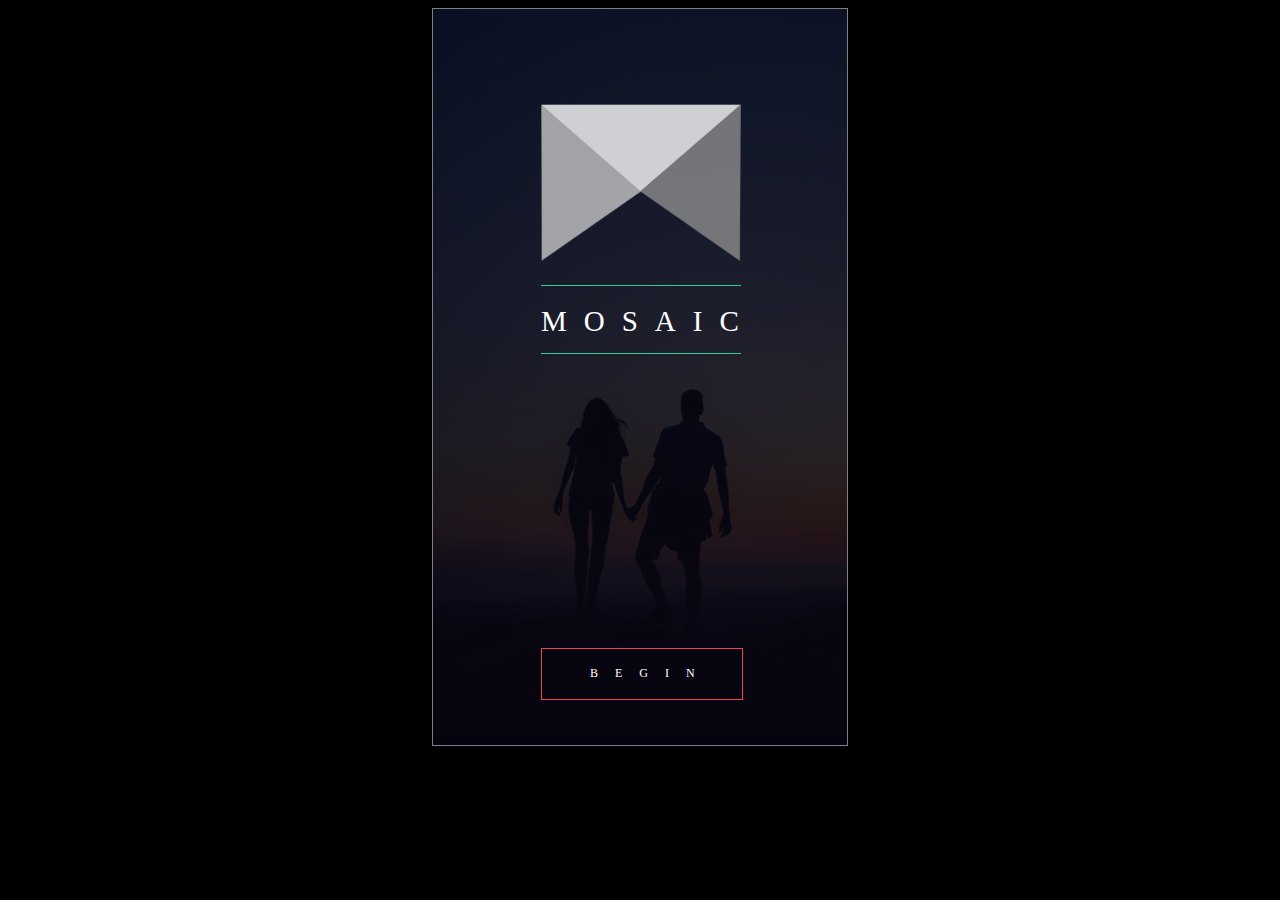
<file: index.html>
<!DOCTYPE html> 

<html>

	<head>

		<link rel = "stylesheet" type = "text/css" href = "css/home.css">

	</head>


	<body>

		<div id = "mobileScreen">

			<img id = "homeImage" src = "img/home-image.jpg"/>

			<img id ="mosaicLogo" src = "img/mosaic-logo.png"/>

			<div id = "sloganContainer">
				<h1>MOSAIC</h1>
			</div>

			<a href = "questionnaire.html">
				<div id = "beginButton">
					<h2>BEGIN</h2>
				</div>
			</a>

		</div>

	</body>


</html>
</file>
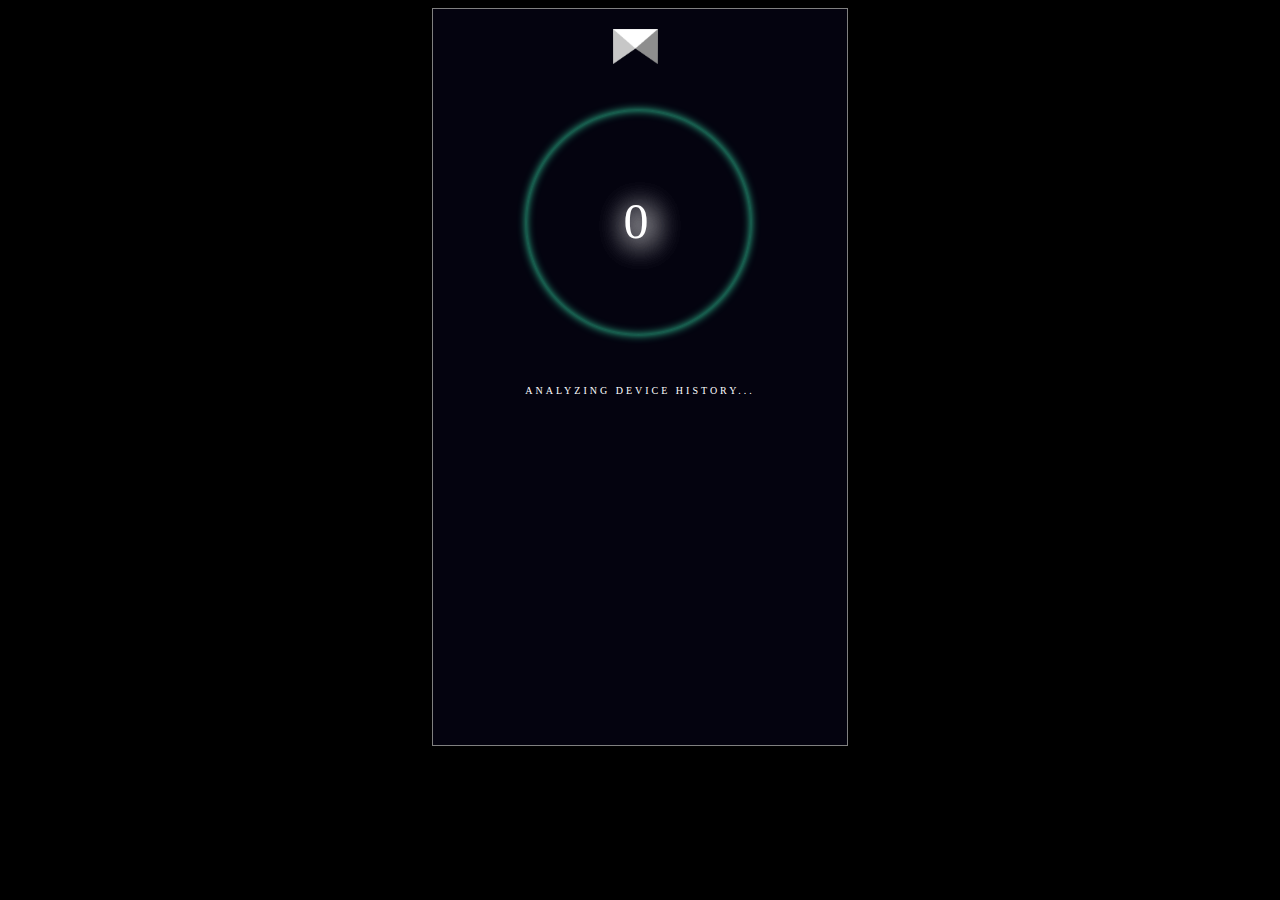
<file: findingmatch-samantha.html>
<!DOCTYPE html>

<html>

	<head>

		<link rel = "stylesheet" type = "text/css" href = "css/finding-match.css">

		<script type = "text/javascript">

			var num = 0;
			var interval = Math.floor((Math.random() * 1500) + 500);

			function removeAd() {

				document.getElementById("nonAdContainer").style.display = "block";
				document.getElementById("adContainer").style.display = "none";	

			}

			function firstAdAppear() {

				document.getElementById("nonAdContainer").style.display = "none";
				document.getElementById("adContainer").style.display = "block";	

			}

			function secondAdAppear() {

				document.getElementById("advertisementImage").src = "img/advertisement2.jpg";
				document.getElementById("nonAdContainer").style.display = "none";
				document.getElementById("adContainer").style.display = "block";	

			}

			setTimeout(firstAdAppear, interval * 15)
			setTimeout(secondAdAppear, interval * 60)
			
			window.setInterval (
				function() {

					if (num < 100 ) {

						num = num + 1;
						document.getElementById('number').innerHTML = num;

						if (num > 10 && num <= 20) {
							document.getElementById('1').style.color = "#808080";
							document.getElementById('textContainer2').style.opacity = "1";
						}

						else if (num > 20 && num <= 30) {
							document.getElementById('2').style.color = "#808080";
							document.getElementById('textContainer3').style.opacity = "1";
						}

						else if (num > 30 && num <= 50) {
							document.getElementById('3').style.color = "#808080";
							document.getElementById('textContainer4').style.opacity = "1";
						}

						else if (num > 50 && num <= 70) {
							document.getElementById('4').style.color = "#808080";
							document.getElementById('textContainer5').style.opacity = "1";
						}

						else if (num > 70 && num <= 99) {
							document.getElementById('5').style.color = "#808080";
							document.getElementById('textContainer6').style.opacity = "1";
						}


					}

					else if (num = 100){

						document.getElementById('number').innerHTML = "100";
						document.getElementById('continueButton').style.opacity = "1";
						document.getElementById('inner').style.animationPlayState = "paused";
						document.getElementById('6').style.color = "#808080";
						document.getElementById('textContainer7').style.opacity = "1";
						document.getElementById("nonAdContainer").style.display = "block";
						document.getElementById("adContainer").style.display = "none";

					}
				}

			, interval);


		</script>

	</head>


	<body>

		<div id = "mobileScreen">

			<div id="adContainer">
				<img id="advertisementImage" src = "img/advertisement1.jpg"/>
				<a onClick="removeAd();"><h1 id="adClose">[ CLOSE AD ]</h1></a>
			</div>

			<div id="nonAdContainer">

				<div id="logoContainer">
					<img src = "img/mosaic-logo.png"/>
				</div>

				<div id = "inner">
					<div id="numberContainer">
						<p id = "number">0</p>
					</div>
				</div>

				<div id = "bigContainer">

					<div id = "textContainer1">
						<h1 id ="1">ANALYZING DEVICE HISTORY...</h1>
					</div>

					<div id = "textContainer2">
						<h1 id ="2">IDENTIFYING SOCIAL ACCOUNTS...</h1>
					</div>

					<div id = "textContainer3">
						<h1 id ="3">EXAMINING DIGITAL FOOTPRINT...</h1>
					</div>

					<div id = "textContainer4">
						<h1 id ="4">VERIFYING PERSONAL INFORMATION...</h1>
					</div>

					<div id = "textContainer5">
						<h1 id ="5">CONSTRUCTING ONLINE PERSONA...</h1>
					</div>

					<div id = "textContainer6">
						<h1 id ="6">FINDING PERFECT MATCH...</h1>
					</div>

					<div id = "textContainer7">
						<h1 id ="7">MATCH FOUND</h1>
					</div>

				</div>

				<a href = "index-woman.html">
					<div id = "continueButton"/>
						<h2>CONTINUE</h2>
					</div>
				</a>

			</div>

		</div>


	</body>


</html>
</file>
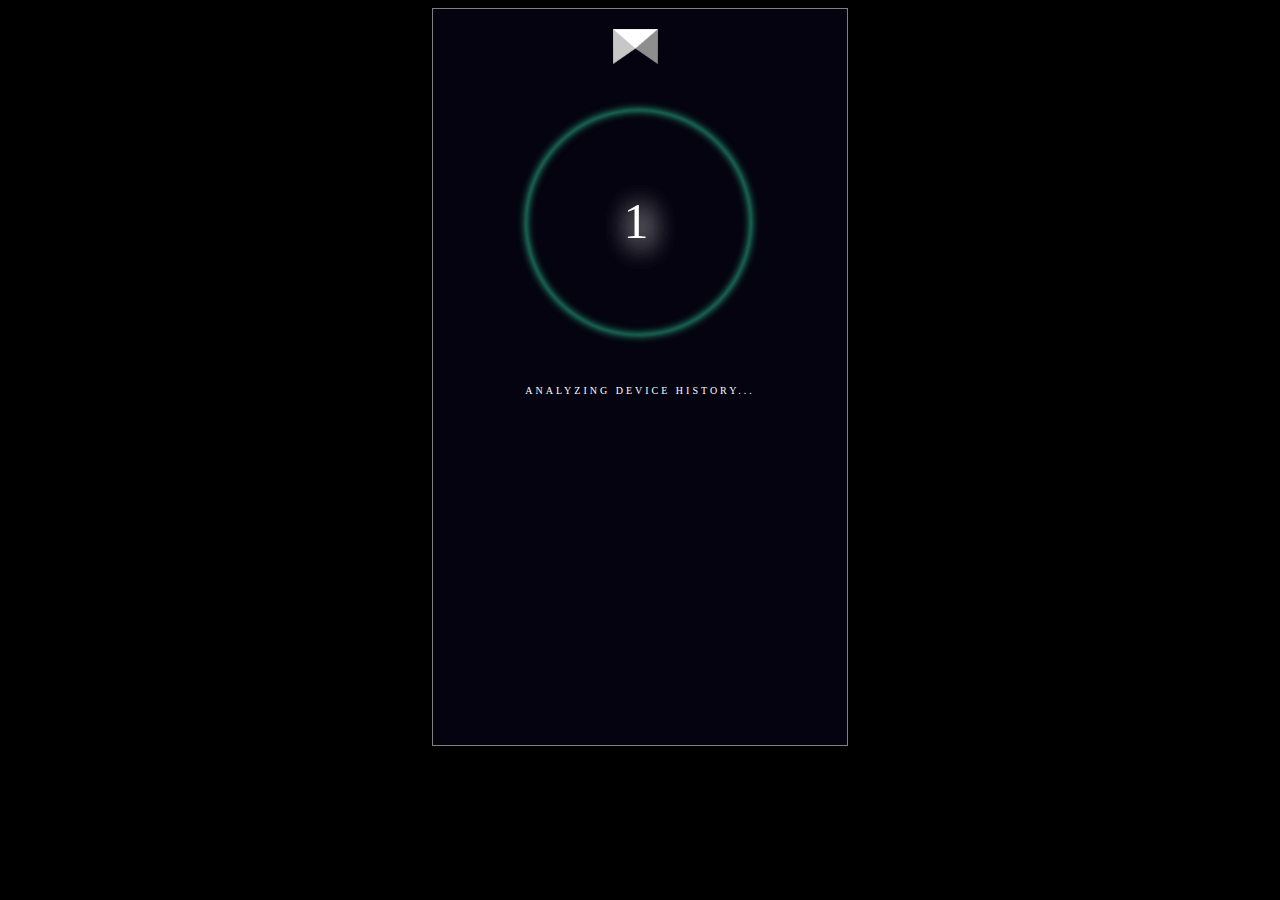
<file: findingmatch-samuel.html>
<!DOCTYPE html>

<html>

	<head>

		<link rel = "stylesheet" type = "text/css" href = "css/finding-match.css">

		<script type = "text/javascript">

			var num = 0;
			var interval = Math.floor((Math.random() * 1500) + 500);

			function removeAd() {

				document.getElementById("nonAdContainer").style.display = "block";
				document.getElementById("adContainer").style.display = "none";	

			}

			function firstAdAppear() {

				document.getElementById("nonAdContainer").style.display = "none";
				document.getElementById("adContainer").style.display = "block";	

			}

			function secondAdAppear() {

				document.getElementById("advertisementImage").src = "img/advertisement2.jpg";
				document.getElementById("nonAdContainer").style.display = "none";
				document.getElementById("adContainer").style.display = "block";	

			}

			setTimeout(firstAdAppear, interval * 15)
			setTimeout(secondAdAppear, interval * 60)
			
			window.setInterval (
				function() {

					if (num < 100 ) {

						num = num + 1;
						document.getElementById('number').innerHTML = num;

						if (num > 10 && num <= 20) {
							document.getElementById('1').style.color = "#808080";
							document.getElementById('textContainer2').style.opacity = "1";
						}

						else if (num > 20 && num <= 30) {
							document.getElementById('2').style.color = "#808080";
							document.getElementById('textContainer3').style.opacity = "1";
						}

						else if (num > 30 && num <= 50) {
							document.getElementById('3').style.color = "#808080";
							document.getElementById('textContainer4').style.opacity = "1";
						}

						else if (num > 50 && num <= 70) {
							document.getElementById('4').style.color = "#808080";
							document.getElementById('textContainer5').style.opacity = "1";
						}

						else if (num > 70 && num <= 99) {
							document.getElementById('5').style.color = "#808080";
							document.getElementById('textContainer6').style.opacity = "1";
						}


					}

					else if (num = 100){

						document.getElementById('number').innerHTML = "100";
						document.getElementById('continueButton').style.opacity = "1";
						document.getElementById('inner').style.animationPlayState = "paused";
						document.getElementById('6').style.color = "#808080";
						document.getElementById('textContainer7').style.opacity = "1";
						document.getElementById("nonAdContainer").style.display = "block";
						document.getElementById("adContainer").style.display = "none";

					}
				}

			, interval);


		</script>

	</head>

	<!--<body onload = "setTimeout(continueAppear, 5000)">-->

	<body>

		<div id = "mobileScreen">

			<div id="adContainer">
				<img id="advertisementImage" src = "img/advertisement1.jpg"/>
				<a onClick="removeAd();"><h1 id="adClose">[ CLOSE AD ]</h1></a>
			</div>

			<div id = "nonAdContainer">

				<div id="logoContainer">
					<img src = "img/mosaic-logo.png"/>
				</div>

				<div id = "inner">
					<div id="numberContainer">
						<p id = "number">0</p>
					</div>
				</div>

				<div id = "bigContainer">

					<div id = "textContainer1">
						<h1 id ="1">ANALYZING DEVICE HISTORY...</h1>
					</div>

					<div id = "textContainer2">
						<h1 id ="2">IDENTIFYING SOCIAL ACCOUNTS...</h1>
					</div>

					<div id = "textContainer3">
						<h1 id ="3">EXAMINING DIGITAL FOOTPRINT...</h1>
					</div>

					<div id = "textContainer4">
						<h1 id ="4">VERIFYING PERSONAL INFORMATION...</h1>
					</div>

					<div id = "textContainer5">
						<h1 id ="5">CONSTRUCTING ONLINE PERSONA...</h1>
					</div>

					<div id = "textContainer6">
						<h1 id ="6">FINDING PERFECT MATCH...</h1>
					</div>

					<div id = "textContainer7">
						<h1 id ="7">MATCH FOUND</h1>
					</div>

				</div>

				<a href = "index-man.html">
					<div id = "continueButton"/>
						<h2>CONTINUE</h2>
					</div>
				</a>

			</div>

		</div>


	</body>


</html>
</file>
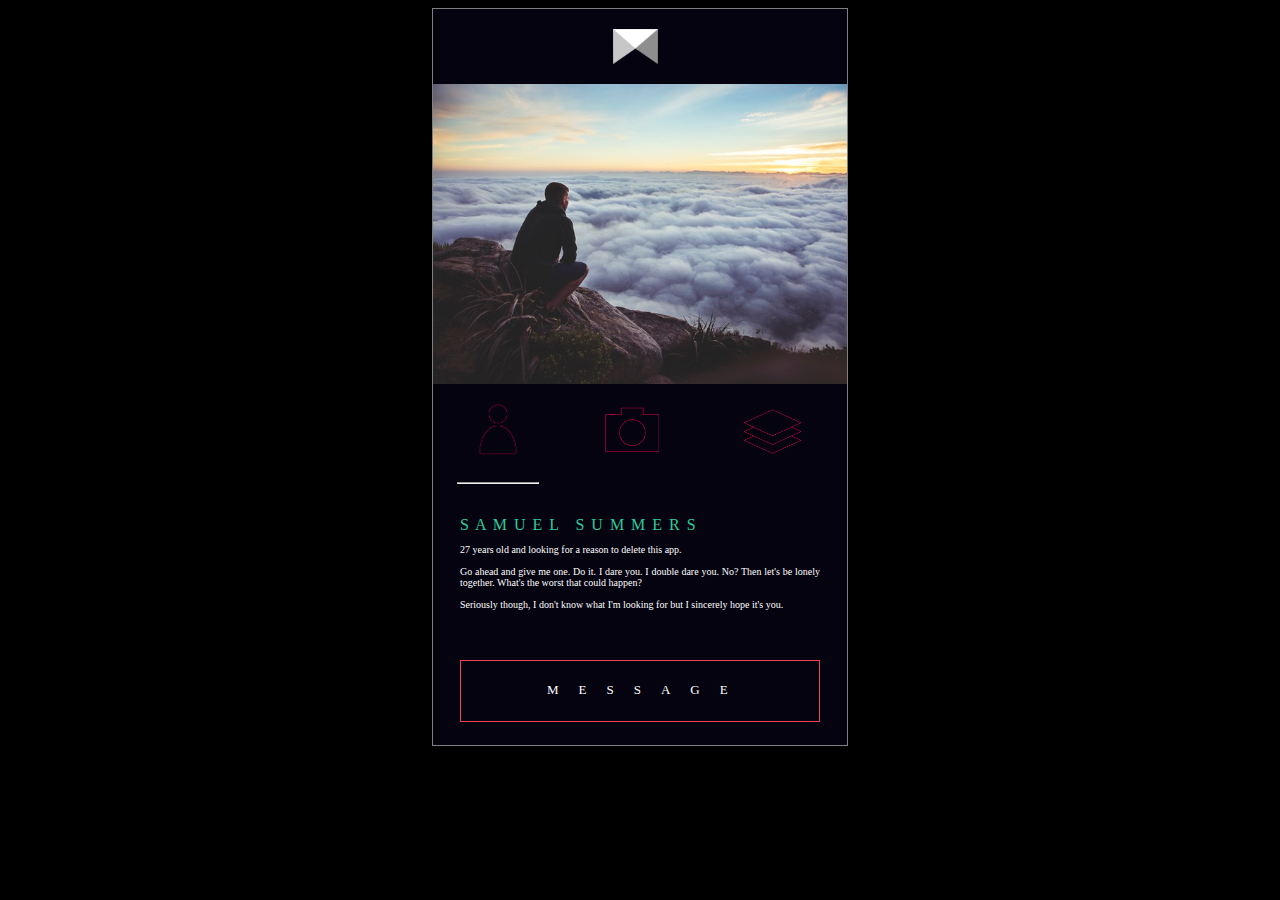
<file: index-man.html>
<!DOCTYPE html>

<html>


	<head>

		<link rel = "stylesheet" type = "text/css" href = "css/theme.css">

		<script type = "text/javascript">

			function changeToBio () {
				document.getElementById('bioContainer').style.display = "inline";
				document.getElementById('postContainer').style.display = "none";
				document.getElementById('photoContainer').style.display = "none";
				document.getElementById('bioLine').style.display = "inherit";
				document.getElementById('postLine').style.display = "none";
				document.getElementById('cameraLine').style.display = "none";
			}

			function changeToCamera () {
				document.getElementById('bioContainer').style.display = "none";
				document.getElementById('postContainer').style.display = "none";
				document.getElementById('photoContainer').style.display = "inline";
				document.getElementById('bioLine').style.display = "none";
				document.getElementById('postLine').style.display = "none";
				document.getElementById('cameraLine').style.display = "inherit";
			}

			function changeToPosts () {
				document.getElementById('bioContainer').style.display = "none";
				document.getElementById('postContainer').style.display = "inline";
				document.getElementById('photoContainer').style.display = "none";
				document.getElementById('bioLine').style.display = "none";
				document.getElementById('postLine').style.display = "inherit";
				document.getElementById('cameraLine').style.display = "none";
			}

			function changeImageOne() {

				document.getElementById('featuredImage').src = 'img/man-pic-one.jpg';
				document.getElementById('picOneIcon').style.opacity = "1";
				document.getElementById('picTwoIcon').style.opacity = "0.35";
				document.getElementById('picThreeIcon').style.opacity = "0.35";
			}

			function changeImageTwo() {

				document.getElementById('featuredImage').src = 'img/man-pic-two.jpg';
				document.getElementById('picTwoIcon').style.opacity = "1";
				document.getElementById('picOneIcon').style.opacity = "0.35";
				document.getElementById('picThreeIcon').style.opacity = "0.35";
			}

			function changeImageThree() {

				document.getElementById('featuredImage').src = 'img/man-pic-three.jpg';
				document.getElementById('picThreeIcon').style.opacity = "1";
				document.getElementById('picOneIcon').style.opacity = "0.35";
				document.getElementById('picTwoIcon').style.opacity = "0.35";
			}

			function nextPost() {

				if (document.getElementById("postBodyText").innerHTML == "That quote has nothing to do with me. Just find it interesting. Move it along folks! [ 25 MIN AGO ]"){
					document.getElementById("postBodyText").innerHTML = "There are two tragedies in life. One is to lose your heart's desire. The other is to gain it. [ 30 MIN AGO ]";
					document.getElementById("postPrev").style.color = "#fff";
				}

				else if (document.getElementById("postBodyText").innerHTML == "There are two tragedies in life. One is to lose your heart's desire. The other is to gain it. [ 30 MIN AGO ]"){
					document.getElementById("postBodyText").innerHTML = "Planning a nostalgia trip, but I'm never coming back. [ 8 HOURS AGO ]";
					document.getElementById("postPrev").style.color = "#fff";
				}

				else if (document.getElementById("postBodyText").innerHTML == "Planning a nostalgia trip, but I'm never coming back. [ 8 HOURS AGO ]"){
					document.getElementById("postBodyText").innerHTML = "People used to visit coral reefs for fun. [ 2 DAYS AGO ]";
					document.getElementById("postPrev").style.color = "#fff";
				}

				else if (document.getElementById("postBodyText").innerHTML == "People used to visit coral reefs for fun. [ 2 DAYS AGO ]"){
					document.getElementById("postBodyText").innerHTML = "Something's better than nothing. [ 3 DAYS AGO ]";
					document.getElementById("postNext").style.color = "#808080";
					document.getElementById("postPrev").style.color = "#fff";
				}

			}

			function prevPost() {

				if (document.getElementById("postBodyText").innerHTML == "There are two tragedies in life. One is to lose your heart's desire. The other is to gain it. [ 30 MIN AGO ]"){
					document.getElementById("postBodyText").innerHTML = "That quote has nothing to do with me. Just find it interesting. Move it along folks! [ 25 MIN AGO ]";
					document.getElementById("postPrev").style.color = "#808080";
					document.getElementById("postNext").style.color = "#fff";
				}


				else if (document.getElementById("postBodyText").innerHTML == "Planning a nostalgia trip, but I'm never coming back. [ 8 HOURS AGO ]"){
					document.getElementById("postBodyText").innerHTML = "There are two tragedies in life. One is to lose your heart's desire. The other is to gain it. [ 30 MIN AGO ]";
					document.getElementById("postPrev").style.color = "#fff";
					document.getElementById("postNext").style.color = "#fff";
				}


				else if (document.getElementById("postBodyText").innerHTML == "People used to visit coral reefs for fun. [ 2 DAYS AGO ]"){
					document.getElementById("postBodyText").innerHTML = "Planning a nostalgia trip, but I'm never coming back. [ 8 HOURS AGO ]";
					document.getElementById("postPrev").style.color = "#fff";
					document.getElementById("postNext").style.color = "#fff";
				}


				else if (document.getElementById("postBodyText").innerHTML == "Something's better than nothing. [ 3 DAYS AGO ]"){
					document.getElementById("postBodyText").innerHTML = "People used to visit coral reefs for fun. [ 2 DAYS AGO ]";
					document.getElementById("postPrev").style.color = "#fff";
					document.getElementById("postNext").style.color = "#fff";
				}

			}

		</script>

	</head>


	<body>

		<div id = "mobileScreen">

			<div id = "headerBar">
				<img src = "img/mosaic-logo.png"/>
			</div>

			<div id = "mainPicture">
				<img id = "featuredImage" src = "img/man-pic-one.jpg"/>
			</div>

			<div id = "iconBar">
				<a href = "#messageButton" OnClick = "changeToBio()">
					<div id = "bioIconContainer">
						<img id = "bioIcon" src ="img/biography-icon.png"/>
					</div>
				</a>

				<a href = "#messageButton" OnClick = "changeToCamera()">
					<div id = "cameraIconContainer">
						<img id = "cameraIcon" src = "img/photos-icon.png"/>
					</div>
				</a>

				<a href = "#messageButton" OnClick = "changeToPosts()">
					<div id = "postsIconContainer">
						<img id = "postsIcon" src = "img/social-icon.png"/>
					</div>
				</a>
			</div>

			<hr id = "bioLine"/>
			<hr id = "cameraLine"/>
			<hr id = "postLine"/>

			<div id = "contentContainer">

				<div id = "bioContainer">

					<div id = "bioHeader">
						<h1>S A M U E L  <span class = "smallIndent">S U M M E R S</span></h1>
					</div>

					<div id = "bioBody">
						<p>27 years old and looking for a reason to delete this app.<br><br>Go ahead and give me one. Do it. I dare you. I double dare you. No? Then let's be lonely together. What's the worst that could happen?<br><br>Seriously though, I don't know what I'm looking for but I sincerely hope it's you.</p>
					</div>

				</div>

				<div id = "postContainer">

					<div id = "postHeader">
						<h1>R E C E N T <span class = "smallIndent">P O S T S</span>
							<a href = "#messageButton" OnClick = "prevPost()"><span id = "postPrev">PREV</span></a>
							<a href = "#messageButton" OnClick = "nextPost()"><span id = "postNext">NEXT</span></a>
						</h1>
					</div>

					<div id = "postBody">
						<img src = "img/twitter-icon.png"/>
						<div id = "postBodyTextContainer">
							<h1>Samuel Summers</h1>
							<h2>@CaptainSummers</h2>
							<p id="postBodyText">That quote has nothing to do with me. Just find it interesting. Move it along folks! [ 25 MIN AGO ]</p>
						</div>
					</div>

				</div>

				<div id = "photoContainer">

					<div id = "photoHeader">
						<h1>R E C E N T <span class = "smallIndent">P H O T O S</span></h1>
					</div>

					<div id = "photoBody">

						<a href = "#messageButton" OnClick = "changeImageOne()">
							<div id = "firstPhotoContainer">
								<img id = "picOneIcon" src ="img/man-pic-one.jpg"/>
							</div>
						</a>

						<a href = "#messageButton" OnClick = "changeImageTwo()">
							<div id = "secondPhotoContainer">
								<img id = "picTwoIcon" src = "img/man-pic-two.jpg"/>
							</div>
						</a>

						<a href = "#messageButton" OnClick = "changeImageThree()">
							<div id = "thirdPhotoContainer">
								<img id = "picThreeIcon" src = "img/man-pic-three.jpg"/>
							</div>
						</a>

					</div>

				</div>

			</div>

			<a href = "firstconversation-samuel.html">
				<div id = "messageButton">
					<h1>MESSAGE</h1>
				</div>
			</a>

		</div>

	</body>


</html>
</file>
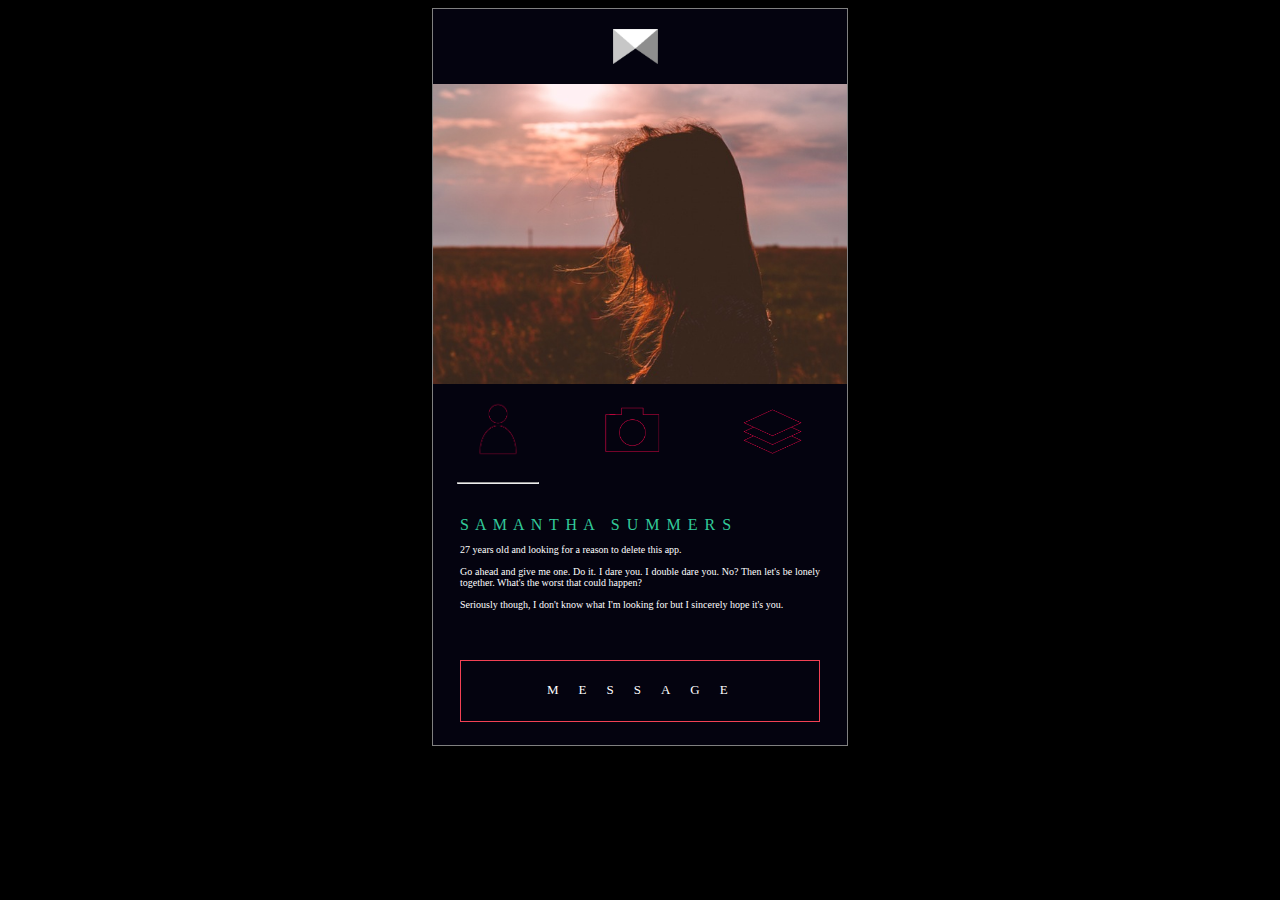
<file: index-woman.html>
<!DOCTYPE html>

<html>


	<head>

		<link rel = "stylesheet" type = "text/css" href = "css/theme.css">

		<script type = "text/javascript">

			function changeToBio () {
				document.getElementById('bioContainer').style.display = "inline";
				document.getElementById('postContainer').style.display = "none";
				document.getElementById('photoContainer').style.display = "none";
				document.getElementById('bioLine').style.display = "inherit";
				document.getElementById('postLine').style.display = "none";
				document.getElementById('cameraLine').style.display = "none";
			}

			function changeToCamera () {
				document.getElementById('bioContainer').style.display = "none";
				document.getElementById('postContainer').style.display = "none";
				document.getElementById('photoContainer').style.display = "inline";
				document.getElementById('bioLine').style.display = "none";
				document.getElementById('postLine').style.display = "none";
				document.getElementById('cameraLine').style.display = "inherit";
			}

			function changeToPosts () {
				document.getElementById('bioContainer').style.display = "none";
				document.getElementById('postContainer').style.display = "inline";
				document.getElementById('photoContainer').style.display = "none";
				document.getElementById('bioLine').style.display = "none";
				document.getElementById('postLine').style.display = "inherit";
				document.getElementById('cameraLine').style.display = "none";
			}

			function changeImageOne() {

				document.getElementById('featuredImage').src = 'img/pic-one.jpg';
				document.getElementById('picOneIcon').style.opacity = "1";
				document.getElementById('picTwoIcon').style.opacity = "0.35";
				document.getElementById('picThreeIcon').style.opacity = "0.35";
			}

			function changeImageTwo() {

				document.getElementById('featuredImage').src = 'img/pic-two.jpg';
				document.getElementById('picTwoIcon').style.opacity = "1";
				document.getElementById('picOneIcon').style.opacity = "0.35";
				document.getElementById('picThreeIcon').style.opacity = "0.35";
			}

			function changeImageThree() {

				document.getElementById('featuredImage').src = 'img/pic-three.jpg';
				document.getElementById('picThreeIcon').style.opacity = "1";
				document.getElementById('picOneIcon').style.opacity = "0.35";
				document.getElementById('picTwoIcon').style.opacity = "0.35";
			}

			function nextPost() {

				if (document.getElementById("postBodyText").innerHTML == "That quote has nothing to do with me. Just find it interesting. Move it along folks! [ 25 MIN AGO ]"){
					document.getElementById("postBodyText").innerHTML = "There are two tragedies in life. One is to lose your heart's desire. The other is to gain it. [ 30 MIN AGO ]";
					document.getElementById("postPrev").style.color = "#fff";
				}

				else if (document.getElementById("postBodyText").innerHTML == "There are two tragedies in life. One is to lose your heart's desire. The other is to gain it. [ 30 MIN AGO ]"){
					document.getElementById("postBodyText").innerHTML = "Planning a nostalgia trip, but I'm never coming back. [ 8 HOURS AGO ]";
					document.getElementById("postPrev").style.color = "#fff";
				}

				else if (document.getElementById("postBodyText").innerHTML == "Planning a nostalgia trip, but I'm never coming back. [ 8 HOURS AGO ]"){
					document.getElementById("postBodyText").innerHTML = "People used to visit coral reefs for fun. [ 2 DAYS AGO ]";
					document.getElementById("postPrev").style.color = "#fff";
				}

				else if (document.getElementById("postBodyText").innerHTML == "People used to visit coral reefs for fun. [ 2 DAYS AGO ]"){
					document.getElementById("postBodyText").innerHTML = "Something's better than nothing. [ 3 DAYS AGO ]";
					document.getElementById("postNext").style.color = "#808080";
					document.getElementById("postPrev").style.color = "#fff";
				}

			}

			function prevPost() {

				if (document.getElementById("postBodyText").innerHTML == "There are two tragedies in life. One is to lose your heart's desire. The other is to gain it. [ 30 MIN AGO ]"){
					document.getElementById("postBodyText").innerHTML = "That quote has nothing to do with me. Just find it interesting. Move it along folks! [ 25 MIN AGO ]";
					document.getElementById("postPrev").style.color = "#808080";
					document.getElementById("postNext").style.color = "#fff";
				}


				else if (document.getElementById("postBodyText").innerHTML == "Planning a nostalgia trip, but I'm never coming back. [ 8 HOURS AGO ]"){
					document.getElementById("postBodyText").innerHTML = "There are two tragedies in life. One is to lose your heart's desire. The other is to gain it. [ 30 MIN AGO ]";
					document.getElementById("postPrev").style.color = "#fff";
					document.getElementById("postNext").style.color = "#fff";
				}


				else if (document.getElementById("postBodyText").innerHTML == "People used to visit coral reefs for fun. [ 2 DAYS AGO ]"){
					document.getElementById("postBodyText").innerHTML = "Planning a nostalgia trip, but I'm never coming back. [ 8 HOURS AGO ]";
					document.getElementById("postPrev").style.color = "#fff";
					document.getElementById("postNext").style.color = "#fff";
				}


				else if (document.getElementById("postBodyText").innerHTML == "Something's better than nothing. [ 3 DAYS AGO ]"){
					document.getElementById("postBodyText").innerHTML = "People used to visit coral reefs for fun. [ 2 DAYS AGO ]";
					document.getElementById("postPrev").style.color = "#fff";
					document.getElementById("postNext").style.color = "#fff";
				}

			}

		</script>

	</head>


	<body>

		<div id = "mobileScreen">

			<div id = "headerBar">
				<img src = "img/mosaic-logo.png"/>
			</div>

			<div id = "mainPicture">
				<img id = "featuredImage" src = "img/pic-one.jpg"/>
			</div>

			<div id = "iconBar">
				<a href = "#messageButton" OnClick = "changeToBio()">
					<div id = "bioIconContainer">
						<img id = "bioIcon" src ="img/biography-icon.png"/>
					</div>
				</a>

				<a href = "#messageButton" OnClick = "changeToCamera()">
					<div id = "cameraIconContainer">
						<img id = "cameraIcon" src = "img/photos-icon.png"/>
					</div>
				</a>

				<a href = "#messageButton" OnClick = "changeToPosts()">
					<div id = "postsIconContainer">
						<img id = "postsIcon" src = "img/social-icon.png"/>
					</div>
				</a>
			</div>

			<hr id = "bioLine"/>
			<hr id = "cameraLine"/>
			<hr id = "postLine"/>

			<div id = "contentContainer">

				<div id = "bioContainer">

					<div id = "bioHeader">
						<h1>S A M A N T H A  <span class = "smallIndent">S U M M E R S</span></h1>
					</div>

					<div id = "bioBody">
						<p>27 years old and looking for a reason to delete this app.<br><br>Go ahead and give me one. Do it. I dare you. I double dare you. No? Then let's be lonely together. What's the worst that could happen?<br><br>Seriously though, I don't know what I'm looking for but I sincerely hope it's you.</p>
					</div>

				</div>

				<div id = "postContainer">

					<div id = "postHeader">
						<h1>R E C E N T <span class = "smallIndent">P O S T S</span>
							<a href = "#messageButton" OnClick = "prevPost()"><span id = "postPrev">PREV</span></a>
							<a href = "#messageButton" OnClick = "nextPost()"><span id = "postNext">NEXT</span></a>
						</h1>
					</div>

					<div id = "postBody">
						<img src = "img/twitter-icon.png"/>
						<div id = "postBodyTextContainer">
							<h1>Samantha Summers</h1>
							<h2>@CaptainSummers</h2>
							<p id="postBodyText">That quote has nothing to do with me. Just find it interesting. Move it along folks! [ 25 MIN AGO ]</p>
						</div>
					</div>

				</div>

				<div id = "photoContainer">

					<div id = "photoHeader">
						<h1>R E C E N T <span class = "smallIndent">P H O T O S</span></h1>
					</div>

					<div id = "photoBody">

						<a href = "#messageButton" OnClick = "changeImageOne()">
							<div id = "firstPhotoContainer">
								<img id = "picOneIcon" src ="img/pic-one.jpg"/>
							</div>
						</a>

						<a href = "#messageButton" OnClick = "changeImageTwo()">
							<div id = "secondPhotoContainer">
								<img id = "picTwoIcon" src = "img/pic-two.jpg"/>
							</div>
						</a>

						<a href = "#messageButton" OnClick = "changeImageThree()">
							<div id = "thirdPhotoContainer">
								<img id = "picThreeIcon" src = "img/pic-three.jpg"/>
							</div>
						</a>

					</div>

				</div>

			</div>

			<a href = "firstconversation-samantha.html">
				<div id = "messageButton">
					<h1>MESSAGE</h1>
				</div>
			</a>

		</div>

	</body>


</html>
</file>
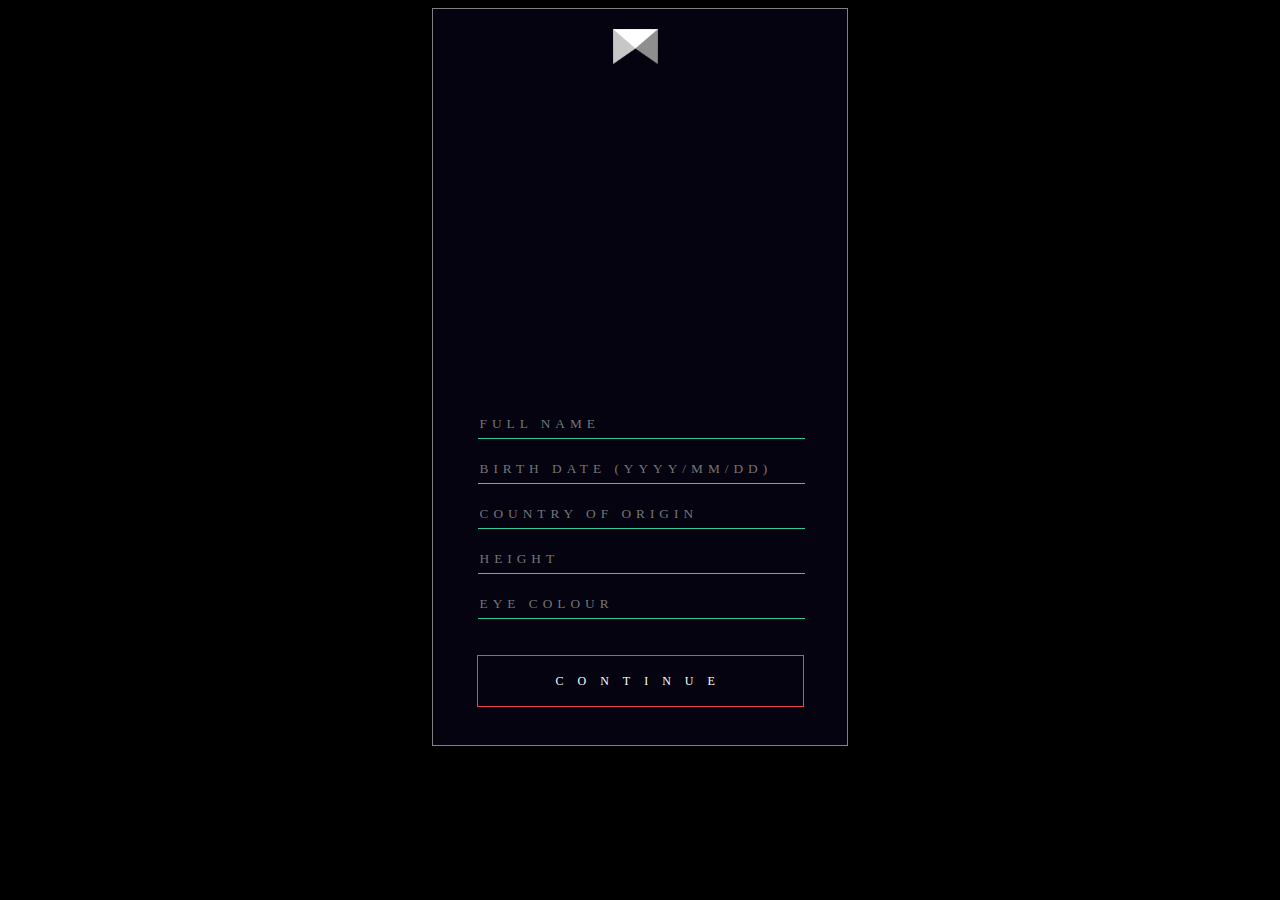
<file: questionnaire.html>
<!DOCTYPE html>

<html>

	<head>

		<link rel = "stylesheet" type = "text/css" href = "css/questionnaire.css">

		<script type = "text/javascript">

			function firstStageContinue() {
				document.getElementById('firstSection').style.display = "none";
				document.getElementById('continueButton').style.display = "none";
				document.getElementById('secondSection').style.display = "block";
				document.getElementById('continueButton2').style.display = "block";
			}

			function secondStageContinue() {
				document.getElementById('secondSection').style.display = "none";
				document.getElementById('continueButton2').style.display = "none";
				document.getElementById('sexContainer').style.display = "block";
				document.getElementById('interestContainer').style.display = "block";
				document.getElementById('continueButton3').style.display = "block";
			}

			function clickMale() {
				document.getElementById('maleText').style.color = "#32ca9a";
				document.getElementById('femaleText').style.color = "#fff";
				document.getElementById('nonBinaryText').style.color = "#fff";
			}

			function clickFemale() {
				document.getElementById('femaleText').style.color = "#32ca9a";
				document.getElementById('maleText').style.color = "#fff";
				document.getElementById('nonBinaryText').style.color = "#fff";
			}

			function clickNonBinary() {
				document.getElementById('nonBinaryText').style.color = "#32ca9a";
				document.getElementById('maleText').style.color = "#fff";
				document.getElementById('femaleText').style.color = "#fff";
			}

			function clickMen() {
				document.getElementById('menText').style.color = "#32ca9a";
				document.getElementById('womenText').style.color = "#fff";
				document.getElementById('bothText').style.color = "#fff";
				document.getElementById("nextPage").href = "findingmatch-samuel.html";
			}

			function clickWomen() {
				document.getElementById('womenText').style.color = "#32ca9a";
				document.getElementById('menText').style.color = "#fff";
				document.getElementById('bothText').style.color = "#fff";
				document.getElementById("nextPage").href = "findingmatch-samantha.html";
			}

			function clickBoth() {
				document.getElementById('bothText').style.color = "#32ca9a";
				document.getElementById('menText').style.color = "#fff";
				document.getElementById('womenText').style.color = "#fff";
				document.getElementById("nextPage").href = "findingmatch-samantha.html";
			}

		</script>

	</head>

	<body>

		<div id = "mobileScreen">

			<div id = "headerBar">
				<img src = "img/mosaic-logo.png"/>
			</div>

			<div id = "firstStage">

				<div id = "videoContainer">
					<iframe width="533" height="300" src="https://www.youtube.com/embed/JAxaPkxllsA?rel=0&amp;controls=0&amp;showinfo=0" frameborder="0" allowfullscreen></iframe>
				</div>

				<form name = "frm" id = "firstSection">
					<input class = "inputWidth" name = "name" type = "text" placeholder = "FULL NAME"><br>
					<input class = "inputWidth" name = "birth" type = "text" placeholder = "BIRTH DATE (YYYY/MM/DD)"><br>
					<input class = "inputWidth" name = "country" type = "text" placeholder = "COUNTRY OF ORIGIN"><br>
					<input class = "inputWidth" name = "height" type = "text" placeholder = "HEIGHT"><br>
					<input class = "inputWidth" name = "eye" type = "text" placeholder = "EYE COLOUR"><br>
				</form>

				<form name = "frm2" id = "secondSection">
					<input class = "inputWidth2" name = "happy" type = "text" placeholder = "ARE YOU HAPPY?"><br>
					<input class = "inputWidth2" name = "love" type = "text" placeholder = "HAVE YOU EVER BEEN IN LOVE?"><br>
					<input class = "inputWidth2" name = "heart" type = "text" placeholder = "IS THERE FEAR IN YOUR HEART?"><br>
					<input class = "inputWidth2" name = "alone" type = "text" placeholder = "ARE YOU TIRED OF BEING ALONE?"><br>
					<input class = "inputWidth2" name = "forever" type = "text" placeholder = "DO YOU WANT TO LIVE FOREVER?"><br>
				</form>

				<div id = "sexContainer">
					<h1>I AM A</h1>
					<a OnClick = "clickMale()"><div class = "sexOptionContainer"><p id="maleText">M A L E</p></div></a>
					<a OnClick = "clickFemale()"><div id = "femaleOption" class = "sexOptionContainer"><p id="femaleText">F E M A L E</p></div></a>
					<a OnClick = "clickNonBinary()"><div id = "nonBinaryOption" class = "sexOptionContainer"><p id ="nonBinaryText">N O N - B I N A R Y</p></div></a>
				</div>

				<div id = "interestContainer">
					<h1>LOOKING FOR</h1>
					<a OnClick="clickMen()"><div class = "interestOptionContainer"><p id="menText">M E N</p></div></a>
					<a OnClick="clickWomen()"><div id = "womenOption" class = "interestOptionContainer"><p id="womenText">W O M E N</p></div></a>
					<a OnClick="clickBoth()"><div id = "bothOption" class = "interestOptionContainer"><p id="bothText">B O T H</p></div></a>
				</div>

			</div>

			<a OnClick = "firstStageContinue()"><div id = "continueButton"/><h2>CONTINUE</h2></div></a>

			<a OnClick = "secondStageContinue()"><div id = "continueButton2"/><h2>CONTINUE</h2></div></a>

			<a id = "nextPage" href = ""><div id = "continueButton3"/><h2>CONTINUE</h2></div></a>

		</div>

	</body>

</html>
</file>
<file: css/home.css>
body {
	background: #000;
}

a {
	text-decoration: none;
}

#mobileScreen {
	width: 414px;
	height: 736px;
	background: #04030f;
	margin: auto;
	overflow: hidden;
	border: solid 1px #808080;
}

#homeImage {
	opacity: 0.15;
	position: relative;
	width: auto;
	max-height: 115%;
	bottom: 119px;
	right: 64px;
}

#mosaicLogo {
	width: 200px;
	height: auto;
	position: relative;
	bottom: 755px;
	left: 108px;
	opacity: 0.8;
}

#sloganContainer {
	width: 200px;
	height: auto;
	position: relative;
	bottom: 735px;
	left: 108px;
	border-top: solid 1px #32ca9a;
}

#sloganContainer h1 {
	font-family: "Avenir Next";
	font-weight: lighter;
	color: #fff;
	text-align: justify;
	letter-spacing: 17px;
	font-size: 29px;
	padding-bottom: 15px;
	border-bottom: solid 1px #32ca9a;
}

#beginButton {
	width: 200px;
	height: 50px;
	border: solid 1px #f24154;
	position: relative;
	bottom: 461px;
	left: 108px;
}

#beginButton h2 {
	font-family: "Avenir Next";
	font-size: 12px;
	font-weight: lighter;
	letter-spacing: 17px;
	color: #fff;
	position: relative;
	top: 7px;
	left: 48px;
}
</file>
<file: css/finding-match.css>
body {
	background: #000;
}

a {
	text-decoration: none;
}

.greenAccent {
	color: #32ca9a;
}

#mobileScreen {
	width: 414px;
	height: 736px;
	background: #04030f;
	margin: auto;
	overflow: hidden;
	border: solid 1px #808080;
}

#adContainer {
	width: 355px;
	height: 628px;
	margin: auto;
	position: relative;
	top: 25px;
	display: none;
}

#adContainer img {
	max-width: 100%;
	height: auto;
}

#adClose {
	font-family: "Avenir Next";
	color: #fff;
	font-size: 13px;
	font-weight: lighter;
	letter-spacing: 6px;
	text-align: center;
	position: relative;
	top: 16px;
}

#logoContainer {
	width: auto;
	height: 35px;
	position: relative;
	left: 180px;
	top: 20px;

}

#logoContainer img {
	max-height: 100%;
	width: auto;
	margin: auto;
}

#inner img {
	width: 100px;
	height: auto;
	display: block;
	margin: auto;
	position: relative;
	top: 75px;
}

@-webkit-keyframes pulse {
  0% { box-shadow:0 0 4px #32ca9a, inset 0 0 4px #32ca9a;}
  40% { box-shadow:0 0 6px #32ca9a, inset 0 0 6px #32ca9a; }
  16% { box-shadow:0 0 8px #32ca9a, inset 0 0 8px #32ca9a;}
  48% { box-shadow:0 0 16px #32ca9a, inset 0 0 14px #32ca9a; }
  80% { box-shadow:0 0 8px #32ca9a, inset 0 0 8px #32ca9a;}
  40% { box-shadow:0 0 6px #32ca9a, inset 0 0 6px #32ca9a; }
  100% { box-shadow:0 0 4px #32ca9a, inset 0 0 4px #32ca9a; }
}

#inner {
  background-color:transparent;
  width:225px;
  height:225px;
  border-radius:300px;
  box-shadow: 0 0 8px #32ca9a, inset 0 0 8px #32ca9a;
  -webkit-animation: pulse 2s linear 1s infinite;
  margin-left: 93px;
  margin-top: 66px;
}

#numberContainer {
	width: 175px;
	height: 100px;
	margin: auto;
	position: relative;
	top: 82px;
}

#number {
	font-size: 50px;
	color: #fff;
	font-family: "Avenir Next";
	text-align: center;
	letter-spacing: 5px;
	font-weight: lighter;
	text-shadow: 4px 4px 30px #fff, 4px 4px 30px #fff, 4px 4px 30px #fff;
}


#bigContainer {
	margin-top: 50px;
}


#textContainer1 {
	width: 300px;
	height: auto;
	margin: auto;
}


#textContainer1 h1 {
	font-family: "Avenir Next";
	color: #ffffff;
	letter-spacing: 3px;
	font-size: 10px;
	font-weight: lighter;
	text-align: center;
}

#textContainer2 {
	width: 300px;
	height: auto;
	margin: auto;
	opacity: 0;
}


#textContainer2 h1 {
	font-family: "Avenir Next";
	color: #ffffff;
	letter-spacing: 3px;
	font-size: 10px;
	font-weight: lighter;
	text-align: center;
}

#textContainer3 {
	width: 300px;
	height: auto;
	margin: auto;
	opacity: 0;
}

#textContainer3 h1 {
	font-family: "Avenir Next";
	color: #ffffff;
	letter-spacing: 3px;
	font-size: 10px;
	font-weight: lighter;
	text-align: center;
}

#textContainer4 {
	width: 300px;
	height: auto;
	margin: auto;
	opacity: 0;
}

#textContainer4 h1 {
	font-family: "Avenir Next";
	color: #ffffff;
	letter-spacing: 3px;
	font-size: 10px;
	font-weight: lighter;
	text-align: center;
}

#textContainer5 {
	width: 300px;
	height: auto;
	margin: auto;
	opacity: 0;
}

#textContainer5 h1 {
	font-family: "Avenir Next";
	color: #ffffff;
	letter-spacing: 3px;
	font-size: 10px;
	font-weight: lighter;
	text-align: center;
}

#textContainer6 {
	width: 365px;
	height: auto;
	margin: auto;
	opacity: 0;
}

#textContainer6 h1 {
	font-family: "Avenir Next";
	color: #ffffff;
	letter-spacing: 3px;
	font-size: 10px;
	font-weight: lighter;
	text-align: center;
}

#textContainer7 {
	width: 350px;
	height: auto;
	margin: auto;
	opacity: 0;
}

#textContainer7 h1 {
	font-family: "Avenir Next";
	color: #fff;
	letter-spacing: 3px;
	font-size: 10px;
	font-weight: lighter;
	text-align: center;
}

#continueButton {
	width: 325px;
	height: 50px;
	border: 1px solid #f24154;
	margin: auto;
	position: relative;
	top: 125px;
	opacity: 0;
}

#continueButton h2 {
	font-family: "Avenir Next";
	color: #fff;
	font-size: 12px;
	font-weight: lighter;
	letter-spacing: 14px;
	position: relative;
	top: 8px;
	left: 78px;
}
</file>
<file: css/theme.css>
body {
	background: #000;
}

#mobileScreen {
	width: 414px;
	height: 736px;
	background: #04030f;
	margin: auto;
	overflow: hidden;
	border: solid 1px #808080;
}

a {
	text-decoration: none;
}


/*------- MATCH PAGE -------- */

#headerBar {
	width: 414px;
	height: 75px;
	background: #04030f;
}

#headerBar img {
	width: auto;
	height: 35px;
	position: relative;
	left: 180px;
	top: 20px;
}

#mainPicture {
	width: 414px;
	height: 300px;
}

#mainPicture img {
	position: relative;
	width: auto;
	height: 100%;
}

#iconBar {
	width: 414px;
	height: 90px;
}

#bioLine {
	width: 80px;
	position: relative;
	right: 142px;
	background-color: #fff
}

#cameraLine {
	width: 90px;
	position: relative;
	right: 8px;
	display: none;
	background-color: #fff
}

#postLine {
	width: 90px;
	position: relative;
	left: 132px;
	display: none;
	background-color: #fff
}

#bioIconContainer {
	float: left;
	height: 75px;
	width: 100px;
	position: relative;
	top:15px;
	margin-left: 35px;
}

#bioIconContainer img {
	height: 80%;
	width: auto;
	opacity: 1;
}

#cameraIconContainer {
	float: left;
	height: 75px;
	width: 100px;
	opacity: 1;
	position: relative;
	top: 10px;
	margin-left: 27px;
}

#cameraIconContainer img {
	height: 100%;
	width: auto;
}


#postsIconContainer {
	float: left;
	height: 65px;
	width: 100px;
	opacity: 1;
	position: relative;
	top: 18px;
	margin-left: 45px;
}

#postsIconContainer img {
	height: 100%;
	width: auto;
}


#contentContainer {
	width: 360px;
	height: 165px;
	background: #04030f;
	margin: auto;
}



/* ----- BIOGRAPHY SECTION ----- */


#bioContainer {
	position: relative;
	top: 6px;
	display: inline;
}

#bioHeader h1 {
	color: #32ca9a;
	font-family: "Avenir";
	font-weight: lighter;
	font-size: 16px;
	letter-spacing: 1.5px;
	position: relative;
	top: 15px;
}

.smallIndent {
	padding-left: 10px;
}

#bioBody {
	width: 360px;
	height: 85px;
	margin: auto;
	position: relative;
	top: 12px;
	
}

#bioBody p {
	font-family: "Avenir Next";
	font-size: 10px;
	position: relative;
	color: #ffffff;
	text-align: justify;
	top: 3px;
}



/* ----- RECENT POSTS SECTION ----- */


#postContainer {
	position: relative;
	top: 6px;
	display: none;
}

#postHeader h1 {
	color: #32ca9a;
	font-family: "Avenir";
	font-weight: lighter;
	font-size: 16px;
	letter-spacing: 1.5px;
	position: relative;
	top: 15px;
}

#postHeader a {
	text-decoration: none;
}

.smallIndent {
	padding-left: 10px;
}

#postNext {
	font-size: 11px;
	color: #fff;
	margin-left: 10px;
}

#postPrev {
	font-size: 11px;
	color: #808080;
	margin-left: 78px;
}

#postBody {
	width: 360px;
	height: 85px;
	margin: auto;
	position: relative;
	top: 12px;
	display: inline;
}

#postBody img {
	position: relative;
	top: 5px;
	height: 75px;
	width: auto;
	float: left;
}

#postBodyTextContainer {
	float: right;
	width: 265px;
	height: 75px;
	background-color: #04030f;
	position: relative;
	top: 5px;
}

#postBodyTextContainer h1 {
	font-family: "Avenir";
	font-weight: lighter;
	font-style: italic;
	font-size: 15px;
	color: #32ca9a;
	position: relative;
	bottom: 13px;
}

#postBodyTextContainer h2 {
	font-family: "Avenir";
	font-weight: lighter;
	font-style: italic;
	font-size: 15px;
	color: #103d32;
	position: relative;
	bottom: 24px;
}

#postBodyTextContainer p {
	font-family: "Avenir Next";
	position: relative;
	bottom: 25px;
	color: #fff;
	font-size: 10px;
}

#postBody2 {
	display: none;
	width: 360px;
	height: 85px;
	margin: auto;
	position: relative;
	top: 12px;
}

#postBody2 img {
	position: relative;
	top: 5px;
	height: 75px;
	width: auto;
	float: left;
}

#postBodyTextContainer2 {
	float: right;
	width: 265px;
	height: 75px;
	background-color: #04030f;
	position: relative;
	top: 5px;
}

#postBodyTextContainer2 h1 {
	font-family: "Avenir";
	font-weight: lighter;
	font-style: italic;
	font-size: 15px;
	color: #32ca9a;
	position: relative;
	bottom: 13px;
}

#postBodyTextContainer2 h2 {
	font-family: "Avenir";
	font-weight: lighter;
	font-style: italic;
	font-size: 15px;
	color: #103d32;
	position: relative;
	bottom: 24px;
}

#postBodyTextContainer2 p {
	font-family: "Avenir Next";
	position: relative;
	bottom: 25px;
	color: #fff;
	font-size: 10px;
}

#postBody3 {
	display: none;
	width: 360px;
	height: 85px;
	margin: auto;
	position: relative;
	top: 12px;
}

#postBody3 img {
	position: relative;
	top: 5px;
	height: 75px;
	width: auto;
	float: left;
}

#postBodyTextContainer3 {
	float: right;
	width: 265px;
	height: 75px;
	background-color: #04030f;
	position: relative;
	top: 5px;
}

#postBodyTextContainer3 h1 {
	font-family: "Avenir";
	font-weight: lighter;
	font-style: italic;
	font-size: 15px;
	color: #32ca9a;
	position: relative;
	bottom: 13px;
}

#postBodyTextContainer3 h2 {
	font-family: "Avenir";
	font-weight: lighter;
	font-style: italic;
	font-size: 15px;
	color: #103d32;
	position: relative;
	bottom: 24px;
}

#postBodyTextContainer3 p {
	font-family: "Avenir Next";
	position: relative;
	bottom: 25px;
	color: #fff;
	font-size: 10px;
}



/* ----- RECENT PHOTOS SECTION ----- */


#photoContainer {
	position: relative;
	top: 6px;
	display: none;
}

#photoHeader h1 {
	color: #32ca9a;
	font-family: "Avenir";
	font-weight: lighter;
	font-size: 16px;
	letter-spacing: 1.5px;
	position: relative;
	top: 15px;
}

#photoHeader a {
	text-decoration: none;
}

.photoPrev {
	font-size: 11px;
	margin-left: 55px;
	color: #808080;
}

.photoNext {
	font-size: 11px;
	margin-left: 10px;
	color: #ffffff;
}


#photoBody {
	width: 360px;
	height: 85px;
	margin: auto;
	position: relative;
	top: 17px;
}

#firstPhotoContainer {
	width: 110px;
	height: 75px;
	float: left;
	overflow: hidden;
}

#firstPhotoContainer img {
	width: auto;
	height: 100%;
	opacity: 1;
}

#secondPhotoContainer {
	width: 110px;
	height: 75px;
	float: left;
	overflow: hidden;
	margin-left: 15px;
}

#secondPhotoContainer img {
	width: auto;
	height: 100%;
	opacity: 0.5;
}

#thirdPhotoContainer {
	width: 110px;
	height: 75px;
	float: left;
	overflow: hidden;
	margin-left: 15px;
}

#thirdPhotoContainer img {
	width: auto;
	height: 100%;
	opacity: 0.5;
}



/* ----- MESSAGE BUTTON ----- */


#messageButton {
	width: 358px;
	height: 60px;
	border: solid 1px #f24154;
	margin: auto;
}

#messageButton h1 {
	font-family: "Avenir";
	font-size: 13px;
	font-weight: lighter;
	color: #ffffff;
	letter-spacing: 20px;
	position: relative;
	left: 86px;
	top: 13px;
}
</file>
<file: css/questionnaire.css>
body {
	background: #000;
}

#mobileScreen {
	width: 414px;
	height: 736px;
	background: #04030f;
	margin: auto;
	overflow-y: hidden;
	overflow-x: hidden;
	border: solid 1px #808080;
}

#headerBar {
	width: 414px;
	height: 75px;
	background: #04030f;
}

#headerBar img {
	width: auto;
	height: 35px;
	position: relative;
	left: 180px;
	top: 20px;
}

#firstStage {
	display: block;
}

#videoContainer {
	width: 414px;
	height: 300px;
}

iframe {
	position: relative;
	right: 45px;
}

#videoContainer img {
	position: relative;
	width: auto;
	height: 100%;
}

#firstSection {
	width: 325px;
	margin: auto;
	position: relative;
	top: 10px;
}

.inputWidth {
	width: 323px;
	height: 27px;
	margin-left: auto;
	margin-top: 15px;
	background-color: #04030f;
	border-bottom: 1px solid #32ca9a;
	border-left: none;
	border-top: none;
	border-right: none;
	color: #fff;
	outline: none;
	font-family: "Avenir Next";
	font-weight: lighter;
	letter-spacing: 5px;
	text-transform: uppercase;
}

#continueButton {
	width: 325px;
	height: 50px;
	border: 1px solid #f24154;
	margin: auto;
	position: relative;
	top: 46px;

}

#continueButton h2 {
	font-family: "Avenir Next";
	color: #fff;
	font-size: 12px;
	font-weight: lighter;
	letter-spacing: 14px;
	position: relative;
	top: 8px;
	left: 78px;
}

#secondSection {
	width: 325px;
	margin: auto;
	position: relative;
	top: 10px;
	display: none;
}

.inputWidth2 {
	width: 323px;
	height: 27px;
	margin-left: auto;
	margin-top: 15px;
	background-color: #04030f;
	border-bottom: 1px solid #32ca9a;
	border-left: none;
	border-top: none;
	border-right: none;
	color: #fff;
	outline: none;
	font-family: "Avenir Next";
	font-weight: lighter;
	letter-spacing: 5px;
	text-transform: uppercase;
}

#sexContainer {
	width: 325px;
	height: auto;
	margin: auto;
	position: relative;
	top: 20px;
	display: none;
}

#sexContainer h1 {
	font-family: "Avenir";
	font-weight: lighter;
	color: #fff;
	font-size: 20px;
	letter-spacing: 15px;
}

.sexOptionContainer {
	width:102px;
	border: 1px solid #32ca9a;
	float: left;
	margin-top: 5px;
}

#femaleOption {
	margin-left: 6.5px;
}

#nonBinaryOption {
	margin-left: 6.5px;
}

.sexOptionContainer p {
	font-family: "Avenir Next";
	font-weight: lighter;
	color: #fff;
	font-size: 9px;
	text-align: center;
}

#interestContainer {
	width: 325px;
	height: auto;
	margin: auto;
	position: relative;
	top: 50px;
	clear: both;
	display: none;
}

#interestContainer h1 {
	font-family: "Avenir";
	font-weight: lighter;
	color: #fff;
	font-size: 20px;
	letter-spacing: 15px;
}

.interestOptionContainer {
	width:102px;
	border: 1px solid #32ca9a;
	float: left;
	margin-top: 5px;
}

#womenOption {
	margin-left: 6.5px;
}

#bothOption {
	margin-left: 6.5px;
}

.interestOptionContainer p {
	font-family: "Avenir Next";
	font-weight: lighter;
	color: #fff;
	font-size: 9px;
	text-align: center;
}

#continueButton2 {
	width: 325px;
	height: 50px;
	border: 1px solid #f24154;
	margin: auto;
	position: relative;
	top: 46px;
	display: none;
}

#continueButton2 h2 {
	font-family: "Avenir Next";
	color: #fff;
	font-size: 12px;
	font-weight: lighter;
	letter-spacing: 14px;
	position: relative;
	top: 8px;
	left: 78px;
}

#continueButton3 {
	width: 325px;
	height: 50px;
	border: 1px solid #f24154;
	margin: auto;
	position: relative;
	top: 140px;
	display: none;
}

#continueButton3 h2 {
	font-family: "Avenir Next";
	color: #fff;
	font-size: 12px;
	font-weight: lighter;
	letter-spacing: 14px;
	position: relative;
	bottom: 18px;
	left: 78px;
}

a {
	text-decoration: none;
}
</file>
